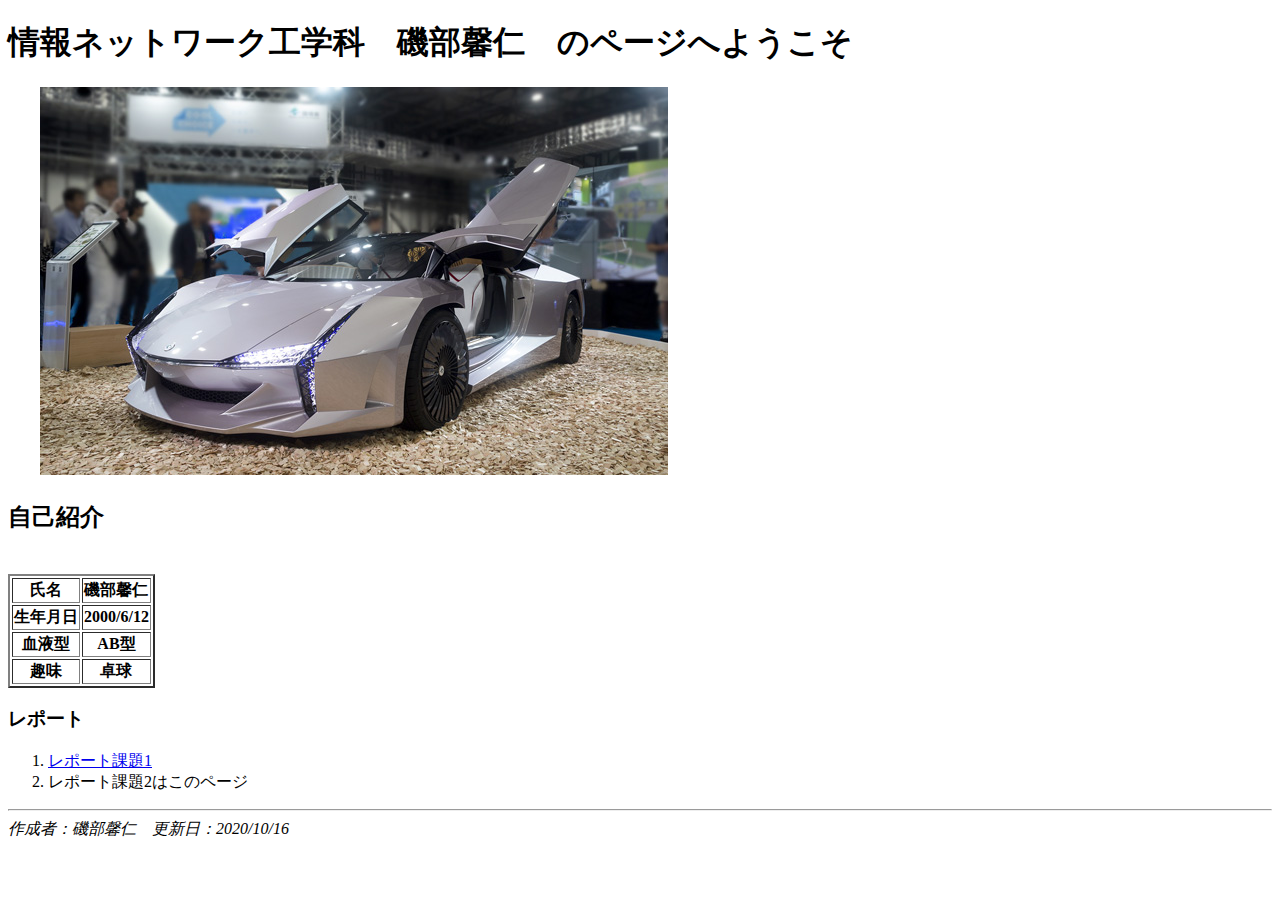
<file: index.html>
<!doctype html>
<html>
    <head>
        <meta charset="utf-8">
        <title>課題2 </title>
    
    </head>
    <body>
        <h1>情報ネットワーク工学科　磯部馨仁　のページへようこそ　</h1>
    　　<img src="images/%E6%9C%A8%E3%81%AE%E8%BB%8A.png"alt="読み込めなかった時用">
        <h2>自己紹介</h2>
        
         <table border="2">
            <tr> <th> 氏名 </th>　<th> 磯部馨仁 </th> </tr>
            <tr> <th>生年月日 </th> <th>2000/6/12</th> </tr>
            <tr> <th>血液型 </th> <th>AB型</th>  </tr>
             <tr> <th>趣味</th> <th>卓球</th> </tr> 
            
        </table>
        <h3>レポート</h3>
        <ol>
            <li><a href="kadai1.html">レポート課題1</a></li>
            <li>レポート課題2はこのページ </li>
        </ol>
         <hr>
        <address>作成者：磯部馨仁　更新日：2020/10/16</address>
           
    </body>
</html>
</file>
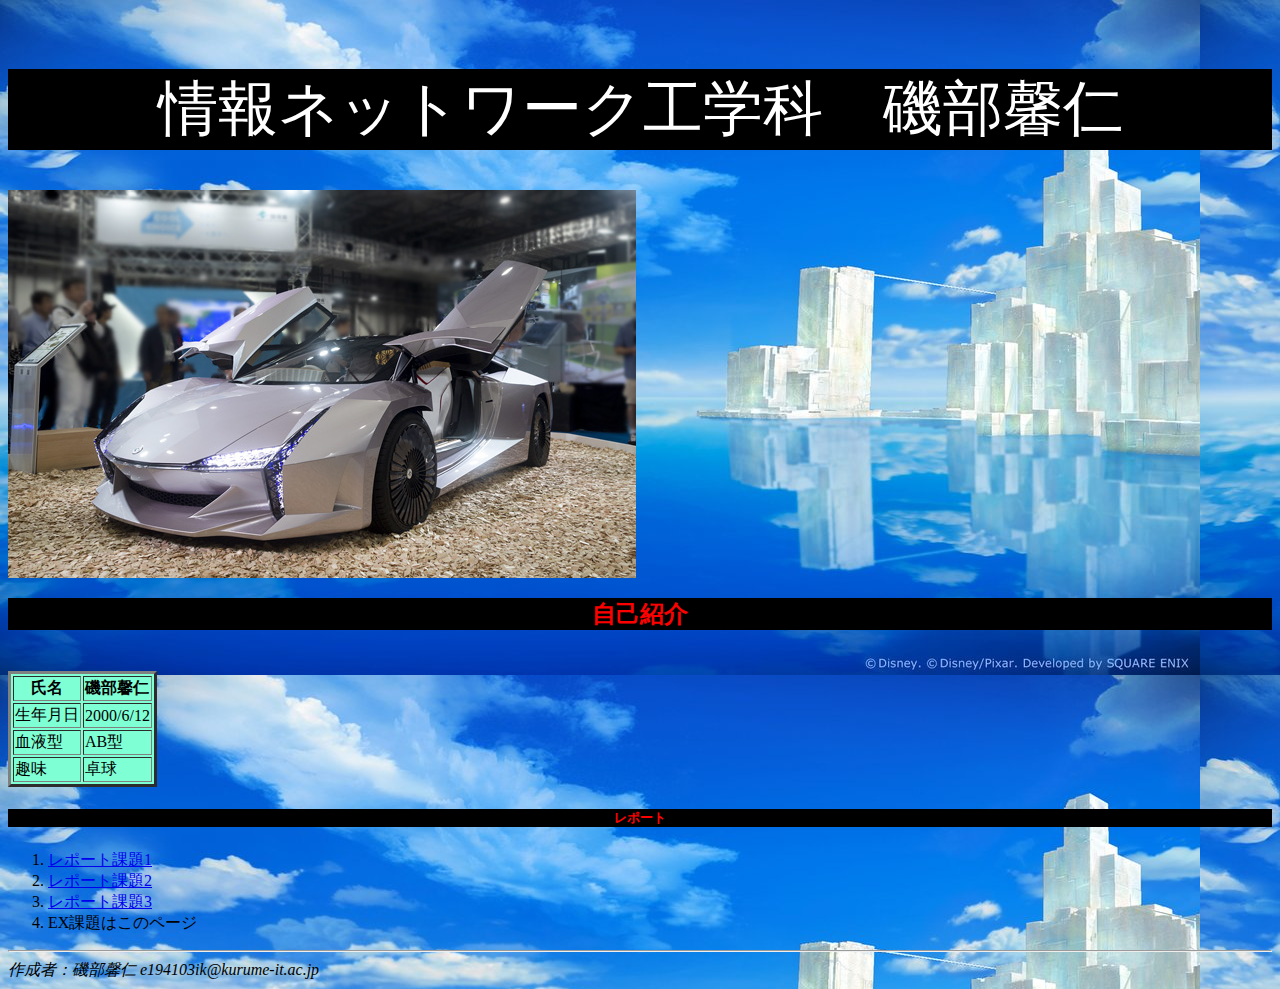
<file: ex1.html>
<!--naniaka-->
<!doctype>
<html>
    <head>
    <meta charset="utf-8">
        <title>EX課題1</title>
        <link rel="stylesheet"type="text/css"href="css/ex1.css" >
       
        
    </head>
　　　<body>
       <h1>情報ネットワーク工学科　磯部馨仁</h1>
       <img src="images/%E6%9C%A8%E3%81%AE%E8%BB%8A.png"alt="読み込めなかった時用">
       
       <h2>自己紹介</h2>
       <table border="3">
            <tr> <th> 氏名 </th>　<th> 磯部馨仁 </th> </tr>
            <tr> <td>生年月日 </td> <td>2000/6/12</td> </tr>
           <tr> <td>血液型 </td> <td>AB型</td>  </tr>
             <tr> <td>趣味</td> <td>卓球</td> </tr> 
            </table>
       <h5>レポート</h5>
       <ol>
            <li><a href="kadai1.html">レポート課題1</a></li>
            <li><a href="index.html">レポート課題2</a> </li>
            <li><a href="kadai3.html">レポート課題3</a> </li>
           <li>EX課題はこのページ </li>
        </ol>
       <hr>
       <address>作成者：磯部馨仁 e194103ik@kurume-it.ac.jp </address>
       
    </body>
</html>
</file>
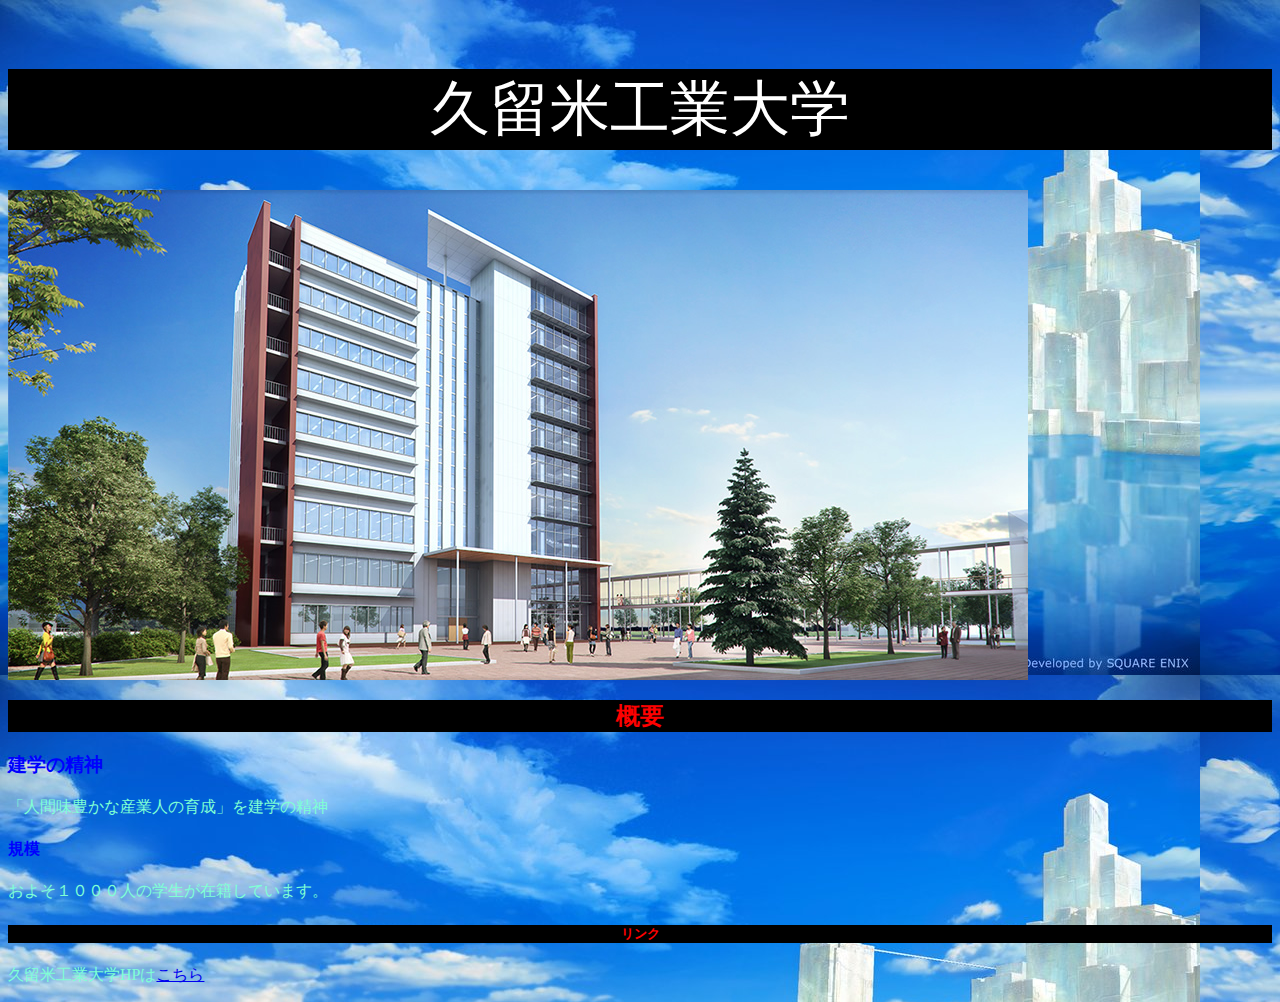
<file: kadai3.html>
<!--naniaka-->
<!doctype>
<html>
    <head>
    <meta charset="utf-8">
        <title>課題3</title>
        <link rel="stylesheet"type="text/css"href="css/kadai3.css" >
       
        
    </head>
　　　<body>
       <h1>久留米工業大学</h1>
       <img src="images/p_ind_01.png"alt="読み込めなかった時用">
       
       <h2>概要</h2>
       <h3>建学の精神</h3>
       <p>「人間味豊かな産業人の育成」を建学の精神</p>
       <h4>規模</h4>
       <p>およそ１０００人の学生が在籍しています。</p>
       <h5>リンク</h5>
       <P>久留米工業大学HPは<a href="https://www.kurume-it.ac.jp/">こちら</a></P>
    </body>
</html>
</file>
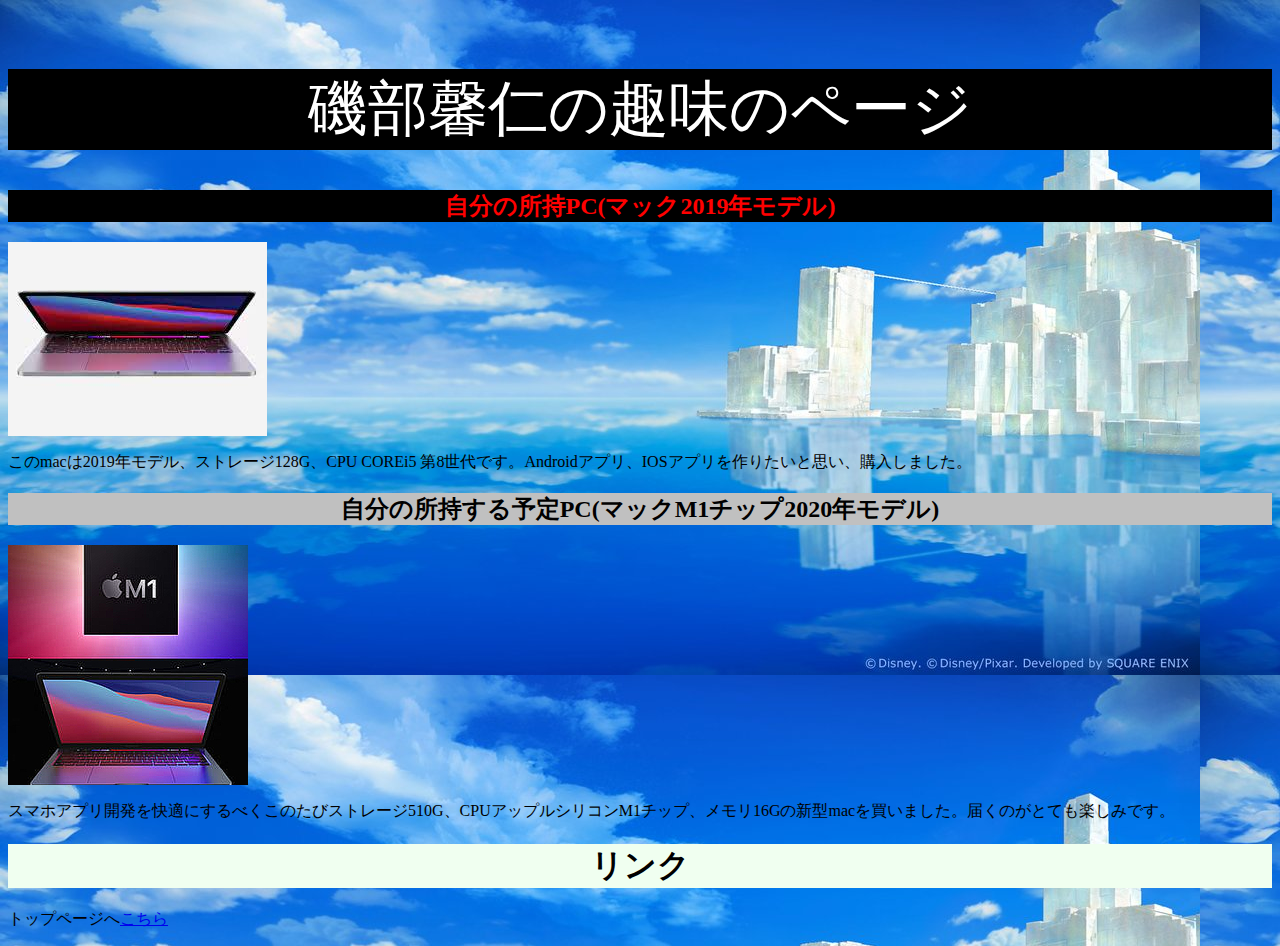
<file: kadai4.html>
<html>
    <head>
    <meta charset="utf-8">
        <title>課題4</title>
        <link rel="stylesheet"type="text/css"href="css/kadai4.css" >
       
        
    </head>
　　　<body>
       <h1 class ="to" >
           磯部馨仁の趣味のページ
       
       </h1>
       
       
       <h2 class ="to2" >自分の所持PC(マック2019年モデル)</h2>
       <img src="images/mac%202019.png"alt="読み込めなかった時用">
       <p>このmacは2019年モデル、ストレージ128G、CPU COREi5 第8世代です。Androidアプリ、IOSアプリを作りたいと思い、購入しました。</p>
       <h2 class = "ot2">自分の所持する予定PC(マックM1チップ2020年モデル)</h2>
       <img src="images/mac2020M1.png"alt="読み込めなかった時用">
       <p>スマホアプリ開発を快適にするべくこのたびストレージ510G、CPUアップルシリコンM1チップ、メモリ16Gの新型macを買いました。届くのがとても楽しみです。</p>
       
       <h1 class ="ot " >
           リンク
       </h1>
       <P>トップページへ<a href="index.html">こちら</a></P>
    </body>
</html>
</file>
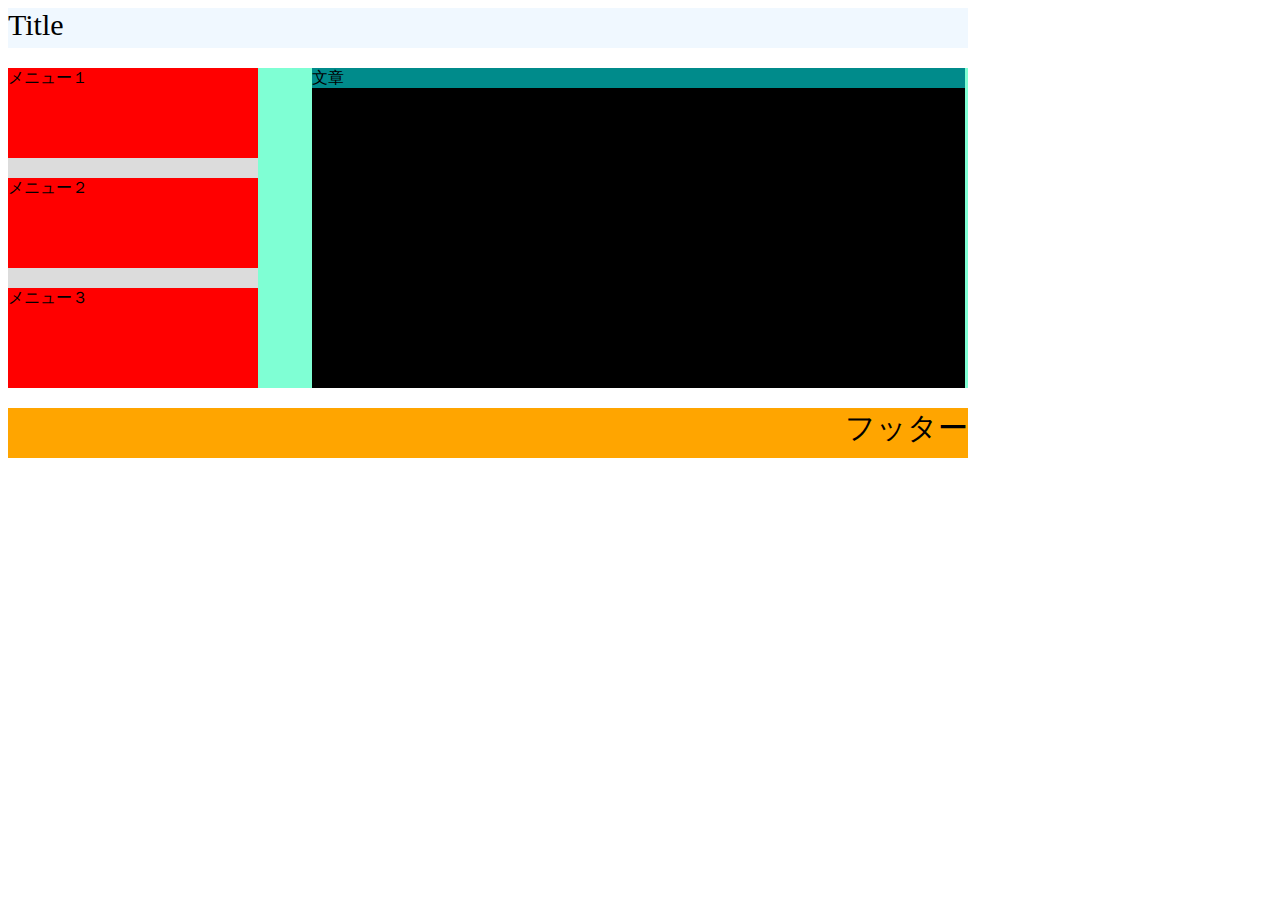
<file: kadai5.html>
<html>
<head>
    <meta charset="utf-8">
        <title> タイトル</title>
        <link rel="stylesheet"type="text/css"href="css/kadai5.css" >
       </head>
    <body>
        <div  class="title">
            Title
        </div>
        
        <div  class="menu">
            <div class="menuitem1">
                <div class="menuitemA">
                メニュー１
                </div>
                <div class="menuitemB">
                メニュー２    
                </div>
                <div class="menuitemC">
                メニュー３
                </div>
            </div>
            <div class="menuitem2">
              <div class="menuitemD">    
                文章
            </div>  
            
            </div>
             
            
        </div>
        
        <div  class="images">
            <span class="images1">
                01
            </span>
            <span class="images2">
                02
            </span>
            <span class="images1">
                03
            </span>
        </div>
        
        
        
        
        <div  class="footer">
                フッター
        </div>
    
    
    
    
    
    
    </body>
</html>
</file>
<file: css/ex1.css>
h1{
    color:white; 
    font-size:60px;
    font-weight:normal;
    font-family: "Impact";
    text-align: center;
    background-color:black
    
}
h2{
    color: red;
    
   text-align: center;  
    background-color:black
    
}
h3{
    color: blue;
    
}
h4{
    color: blue;
}

h5{
    color: red;
    text-align: center;  
    background-color:black;
}

p{
    color: aquamarine;
}


table{
    background-color: aquamarine;
}

td{
    color:black;
           
}
tr{
    color: black;
}




body{
 background-image:url(../images/02.jpg);
    
}
</file>
<file: css/kadai3.css>
h1{
    color:white; 
    font-size:60px;
    font-weight:normal;
    font-family: "Impact";
    text-align: center;
    background-color:black
    
}
h2{
    color: red;
    
   text-align: center;  
    background-color:black
    
}
h3{
    color: blue;
    
}
h4{
    color: blue;
}

h5{
    color: red;
    text-align: center;  
    background-color:black;
}

p{
    color: aquamarine;
}

body{
 background-image:url(../images/02.jpg);
    
    
}
</file>
<file: css/kadai4.css>
h1.to {
    color:white; 
    font-size:60px;
    font-weight:normal;
    font-family: "Impact";
    text-align: center;
    background-color:black
    
}
h2.to2{
    color: red;
    
   text-align: center;  
   background-color:black;
        
    
}
h2.ot2{
    color: black;
    text-align: center;  
     background-color:silver;
}
h4{
    color: blue;
}

h1.ot {
    color: black;
    text-align: center;  
    background-color:honeydew;
}

p{
    color: black;
}

body{
 background-image:url(../images/02.jpg);
  
    }
</file>
<file: css/kadai5.css>
div.title{
    width: 960px;
    height: 40px;
    background-color: aliceblue;
    font-size: 30px;
    font-family: "Impact";
    margin: 0px 0px 20px 0px ;
}

div.footer{
     width: 960px;
   height: 50px;
   background-color: orange;
   font-size: 30px;
     font-family: "Impact";
    text-align: right;
     margin: 20px 0px 20px 0px ;
}
div.menu{
    background-color: aquamarine;
     width: 960px;
    height: 320px;
}
div.menuitem1{
    width: 250px;
    height: 320px;
    display:inline-block;
    background-color: gainsboro;
    vertical-align: top;
    
}
div.menuitemA{
    width: 250px;
    height: 90px;
    background-color: red;
    vertical-align: top;
    display:inline-block;
    margin-bottom:20px;
}

div.menuitemB{
    width: 250px;
    height: 90px;
    background-color: red;
    margin-bottom:20px;
    }
div.menuitemC{
    width: 250px;
    height: 100px;
    background-color: red;
    
}
div.menuitemD{
    vertical-align: top;
    width:653px;
    height:20px;
    background-color: darkcyan;
}
div.menuitem2{
    display:inline-block;
     width: 653px;
    height: 320px;
    background-color: black;
    vertical-align: top;
    margin-left: 50px;
    
    
    
}
div.images{
    font-size: 0;
}
</file>
